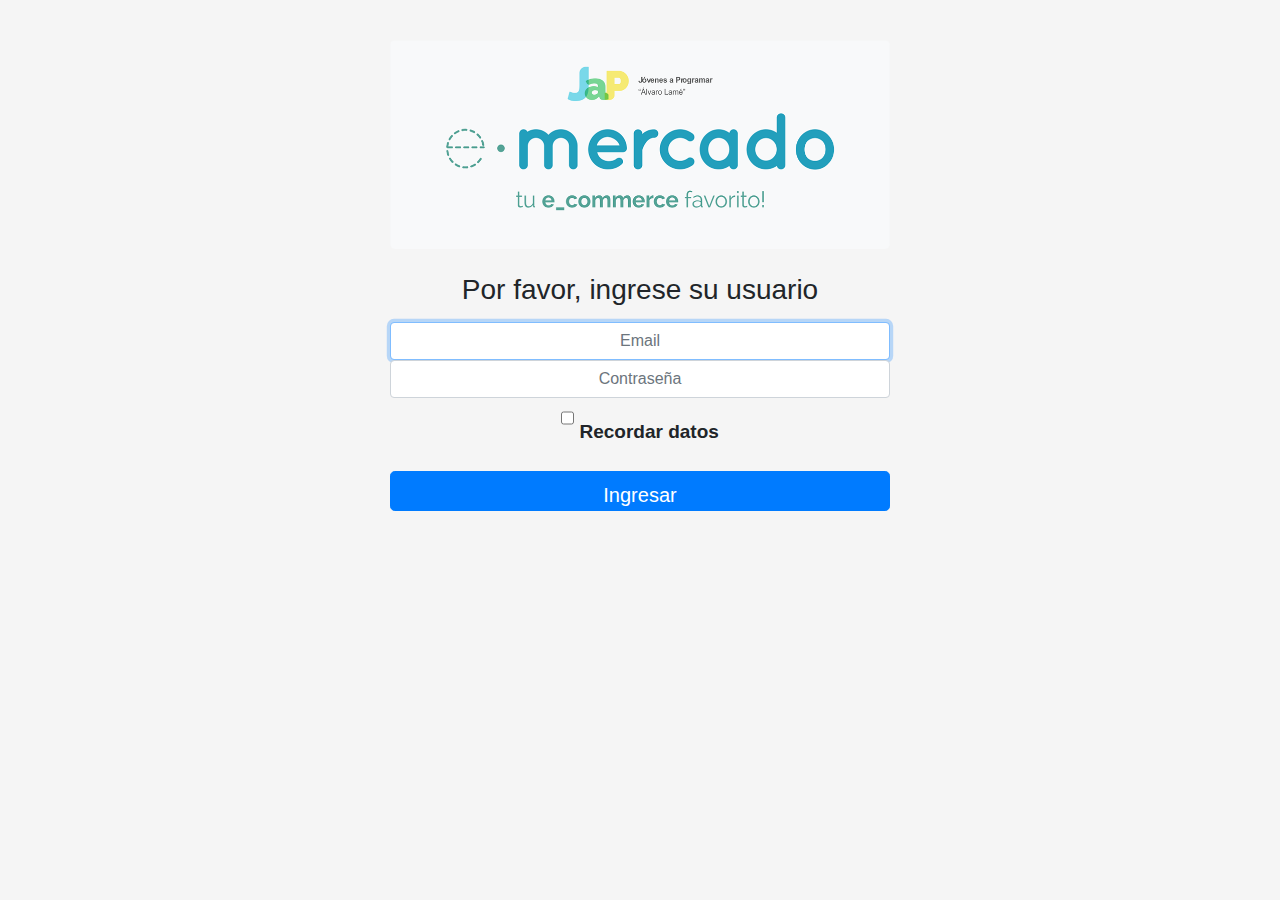
<file: index.html>
<!DOCTYPE html>
<!-- saved from url=(0049)https://getbootstrap.com/docs/4.3/examples/album/ -->
<html lang="en">
  <head>
    <meta http-equiv="Content-Type" content="text/html; charset=UTF-8">
    <meta name="viewport" content="width=device-width, initial-scale=1, shrink-to-fit=no">
    <meta name="description" content="">
    <title>eMercado - Todo lo que busques está aquí</title>

    <link rel="canonical" href="https://getbootstrap.com/docs/4.3/examples/album/">
    <link href="https://fonts.googleapis.com/css?family=Raleway:300,300i,400,400i,700,700i,900,900i" rel="stylesheet">
    <!-- Bootstrap core CSS -->
    <link href="css/bootstrap.min.css" rel="stylesheet">
    <link href="css/styles.css" rel="stylesheet">

  </head>
  <body>
    <nav class="site-header sticky-top py-1 bg-dark">
      <div class="container d-flex flex-column flex-md-row justify-content-between" id="menu">
        <a class="py-2 d-none d-md-inline-block" href="index.html">Inicio</a>
        <a class="py-2 d-none d-md-inline-block" href="categories.html">Categorías</a>
        <a class="py-2 d-none d-md-inline-block" href="products.html">Productos</a>
        <a class="py-2 d-none d-md-inline-block" href="sell.html">Vender</a>
        <a class="py-2 d-none d-md-inline-block" href="cart.html">Mi carrito</a>
      </div>
    </nav>
    <main role="main">
      <section class="jumbotron text-center">
        <div class="m-5">
          <h1></h1>
        </div>
      </section>
      <div class="album py-5 bg-light">
        <div class="container">
          <div class="row">
            <div class="col-md-4">
              <a href="categories.html" class="card mb-4 shadow-sm custom-card">
                <img class="bd-placeholder-img card-img-top"  src="img/cat1.jpg">
                <h3 class="m-3">Autos (122)</h3>
                <div class="card-body">
                  <p class="card-text">Los mejores precios en autos 0 kilómetro, de alta y media gama.</p>
                </div>
              </a>
            </div>
            <div class="col-md-4">
                <a href="categories.html" class="card mb-4 shadow-sm custom-card">
                  <img class="bd-placeholder-img card-img-top" src="img/cat2.jpg">
                  <h3 class="m-3">Juguetes (354)</h3>
                  <div class="card-body">
                    <p class="card-text">Encuentra aquí los mejores precios para niños/as de cualquier edad.</p>
                  </div>
                </a>
            </div>
            <div class="col-md-4">
                <a href="categories.html" class="card mb-4 shadow-sm custom-card">
                  <img class="bd-placeholder-img card-img-top" src="img/cat3.jpg">
                  <h3 class="m-3">Muebles (157)</h3>
                  <div class="card-body">
                    <p class="card-text">Muebles antiguos, nuevos y para ser armados por uno mismo.</p>
                  </div>
                </a>
            </div>
            <div class="col-md-4">
                <a href="categories.html" class="card mb-4 shadow-sm custom-card">
                  <img class="bd-placeholder-img card-img-top" src="img/cat4.jpg">
                  <h3 class="m-3">Herramientas (452)</h3>
                  <div class="card-body">
                    <p class="card-text">Herramientas para cualquier tipo de trabajo.</p>
                  </div>
                </a>
            </div>
            <div class="col-md-4">
                <a href="categories.html" class="card mb-4 shadow-sm custom-card">
                  <img class="bd-placeholder-img card-img-top" src="img/cat5.jpg">
                  <h3 class="m-3">Computadoras (724)</h3>
                  <div class="card-body">
                    <p class="card-text">Todo en cuanto a computadoras, para uso de oficina y/o juegos.</p>
                  </div>
                </a>
            </div>
            <div class="col-md-4">
                <a href="categories.html" class="card mb-4 shadow-sm custom-card">
                  <img class="bd-placeholder-img card-img-top" src="img/cat6.jpg">
                  <h3 class="m-3">Vestimenta (841)</h3>
                  <div class="card-body">
                    <p class="card-text">Gran variedad de ropa, nueva y de segunda mano.</p>
                  </div>
                </a>
            </div>
          </div>
          <div class="row">
              <a type="button" class="btn btn-light btn-lg btn-block" href="categories.html">Ver todas</a>
          </div>
        </div>
      </div>
    </main>
    <footer class="text-muted">
      <div class="container">
        <p class="float-right">
          <a href="#">Volver arriba</a>
        </p>
        <p>Este sitio forma parte de Desarrollo Web - JAP - 2020</p>
        <p>Clickea <a target="_blank" href="Letra.pdf">aquí</a> para descargar la letra del obligatorio.</p>
      </div>
    </footer>
    <script src="js/jquery-3.4.1.min.js"></script>
    <script src="js/bootstrap.bundle.min.js"></script>
    <script src="js/init.js"></script>
  </body>
</html>
</file>
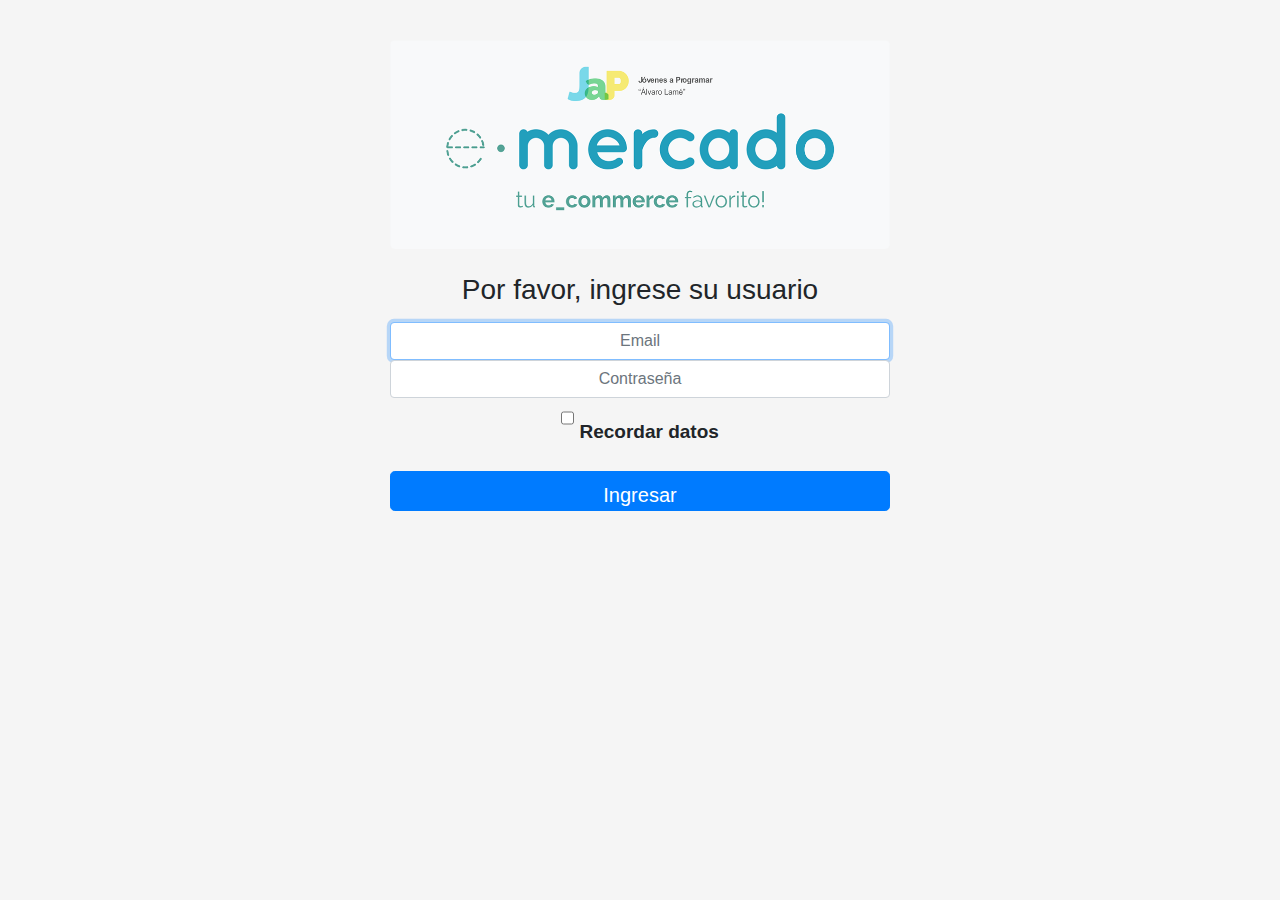
<file: categories.html>
<!DOCTYPE html>
<!-- saved from url=(0049)https://getbootstrap.com/docs/4.3/examples/album/ -->
<html lang="en">
  <head>
    <meta http-equiv="Content-Type" content="text/html; charset=UTF-8">
    <meta name="viewport" content="width=device-width, initial-scale=1, shrink-to-fit=no">
    <meta name="description" content="">
    <title>eMercado - Todo lo que busques está aquí</title>

    <link rel="canonical" href="https://getbootstrap.com/docs/4.3/examples/album/">
    <link href="https://fonts.googleapis.com/css?family=Raleway:300,300i,400,400i,700,700i,900,900i" rel="stylesheet">
    <link href="css/font-awesome.min.css" rel="stylesheet">

    <link href="css/bootstrap.min.css" rel="stylesheet">
    <link href="css/styles.css" rel="stylesheet">
    <link rel="stylesheet" href="https://cdnjs.cloudflare.com/ajax/libs/font-awesome/4.7.0/css/font-awesome.min.css">

  </head>
  <body>
    <nav class="site-header sticky-top py-1 bg-dark">
      <div id="menu" class="container d-flex flex-column flex-md-row justify-content-between">
        <a class="py-2 d-none d-md-inline-block" href="index.html">Inicio</a>
        <a class="py-2 d-none d-md-inline-block" href="categories.html">Categorías</a>
        <a class="py-2 d-none d-md-inline-block" href="products.html">Productos</a>
        <a class="py-2 d-none d-md-inline-block" href="sell.html">Vender</a>
        <a class="py-2 d-none d-md-inline-block" href="cart.html">Mi carrito</a>
      </div>
    </nav>
    <main role="main" class="pb-5">
        <div class="text-center p-4">
            <h2>Categorías</h2>
            <p class="lead">Verás aquí todas las categorías del sitio.</p>
        </div>
        <div class="container">
            <div class="row">
                <div class="col text-right">
                    <div class="btn-group btn-group-toggle mb-4" data-toggle="buttons">
                        <label class="btn btn-light active" id="sortAsc" >
                            <input type="radio" name="options" autocomplete="off" checked>A-Z
                        </label>
                        <label class="btn btn-light" id="sortDesc" >
                            <input type="radio" name="options" autocomplete="off">Z-A
                        </label>
                        <label class="btn btn-light" id="sortByCount" >
                            <input type="radio" name="options" autocomplete="off"><i class="fas fa-sort-amount-down mr-1"></i>Cant.
                        </label>
                    </div>
                </div>
            </div>
            <div class="row justify-content-end">
              <div class="col-md-6"></div>
                <div class="col-md-6 col-sm-12 mb-1 container">
                  <div class="row container p-0 m-0">
                    <div class="col">
                      <p class="font-weight-normal text-right my-2">Cant.</p>
                    </div>
                    <div class="col">
                      <input class="form-control" type="number" placeholder="min." id="rangeFilterCountMin">
                    </div>
                    <div class="col">
                      <input class="form-control" type="number" placeholder="máx." id="rangeFilterCountMax">
                    </div>
                    <div class="col-3 p-0">
                      <div class="btn-group" role="group">
                        <button class="btn btn-light btn-block" id="rangeFilterCount">Filtrar</button>
                        <button class="btn btn-link btn-sm" id="clearRangeFilter">Limpiar</button>
                      </div>
                    </div>
                  </div>
                </div>
            </div>
            <div class="row">
                <div class="list-group" id="cat-list-container">
                </div>
            </div>
        </div>
    </main>
    <footer class="text-muted bg-light">
      <div class="container">
        <p class="float-right">
          <a href="#">Volver arriba</a>
        </p>
        <p>Este sitio forma parte de Desarrollo Web - JAP - 2020</p>
        <p>Clickea <a target="_blank" href="Letra.pdf">aquí</a> para descargar la letra del obligatorio.</p>
      </div>
    </footer>
    <div id="spinner-wrapper"><div class="lds-ring"><div></div><div></div><div></div><div></div></div></div>
    <script src="js/jquery-3.4.1.min.js"></script>
    <script src="js/bootstrap.bundle.min.js"></script>
    <script src="js/init.js"></script>
    <script src="js/categories.js"></script>
  </body>
</html>
</file>
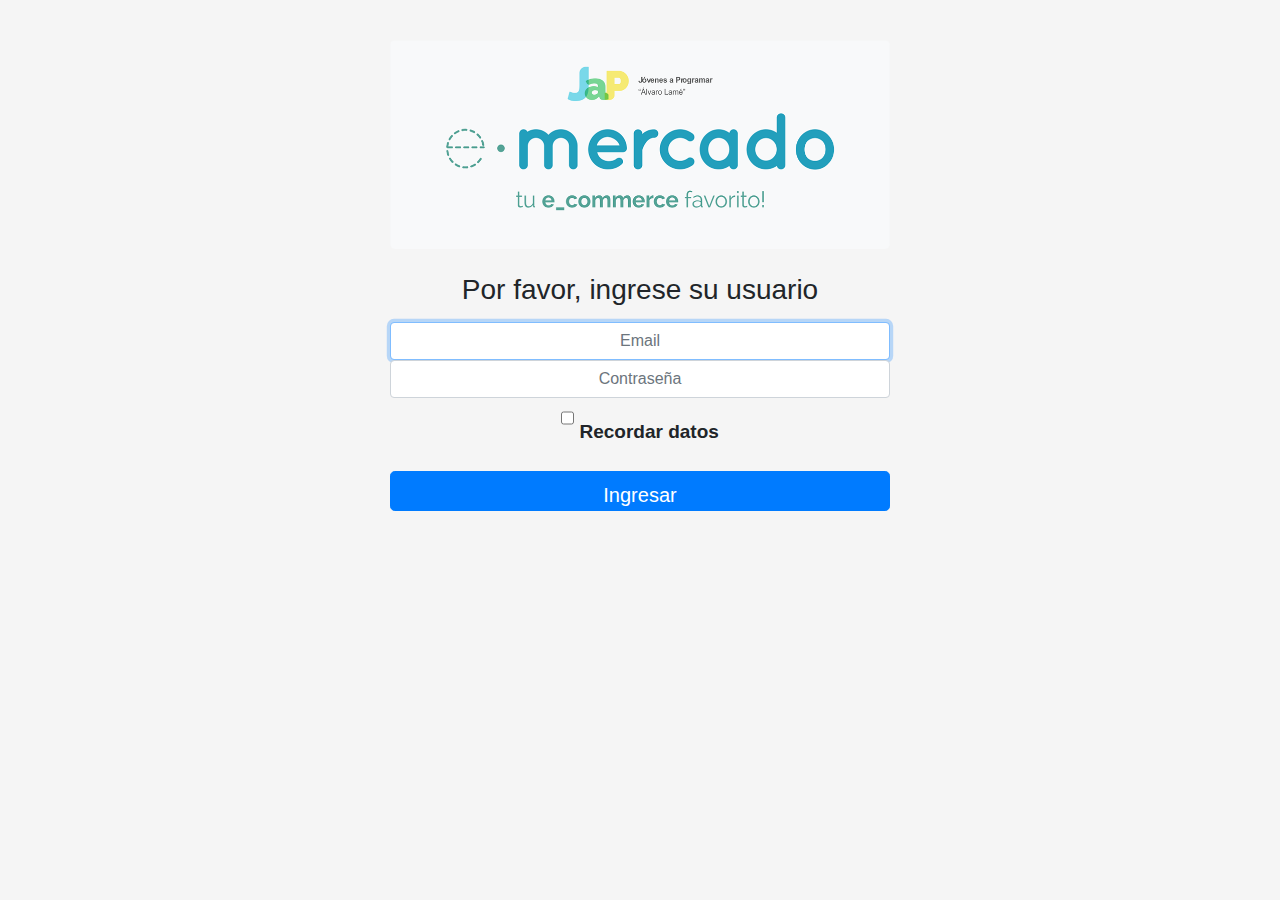
<file: category-info.html>
<!DOCTYPE html>
<!-- saved from url=(0049)https://getbootstrap.com/docs/4.3/examples/album/ -->
<html lang="en">

<head>
  <meta http-equiv="Content-Type" content="text/html; charset=UTF-8">
  <meta name="viewport" content="width=device-width, initial-scale=1, shrink-to-fit=no">
  <meta name="description" content="">
  <title>eMercado - Todo lo que busques está aquí</title>

  <link rel="canonical" href="https://getbootstrap.com/docs/4.3/examples/album/">
  <link href="https://fonts.googleapis.com/css?family=Raleway:300,300i,400,400i,700,700i,900,900i" rel="stylesheet">
  <!-- Bootstrap core CSS -->
  <link href="css/bootstrap.min.css" rel="stylesheet">
  <link href="css/styles.css" rel="stylesheet">
  <link rel="stylesheet" href="https://cdnjs.cloudflare.com/ajax/libs/font-awesome/4.7.0/css/font-awesome.min.css">

</head>

<body>
  <nav class="site-header sticky-top py-1 bg-dark">
    <div id="menu" class="container d-flex flex-column flex-md-row justify-content-between">
      <a class="py-2 d-none d-md-inline-block" href="index.html">Inicio</a>
      <a class="py-2 d-none d-md-inline-block" href="categories.html">Categorías</a>
      <a class="py-2 d-none d-md-inline-block" href="products.html">Productos</a>
      <a class="py-2 d-none d-md-inline-block" href="sell.html">Vender</a>
      <a class="py-2 d-none d-md-inline-block" href="cart.html">Mi carrito</a>
    </div>
  </nav>
  <main role="main">
    <div class="container mt-5">
      <div class="text-center p-4">
        <h2>Descripción de la categoría</h2>
        <p class="lead">Encontrarás aquí toda la información de la categoría seleccionada.</p>
        <p class="small alert-warning py-3"><strong>Nota: </strong>por simplicidad, cualquiera sea la categoría
          seleccionada previamente, siempre se visualizará la presente: <strong>Autos</strong>.</p>
      </div>
      <h3 id="categoryName"></h3>
      <hr class="my-3">
      <dl>
        <dt>Descripción</dt>
        <dd>
          <p id="categoryDescription"></p>
        </dd>

        <dt>Cantidad de productos en la categoría</dt>
        <dd>
          <p id="productCount"></p>
        </dd>

        <dt>Criterio para incluir productos en esta categoría</dt>
        <dd>
          <p id="productCriteria"></p>
        </dd>

        <dt>Imágenes ilustrativas</dt>
        <dd>
          <div class="row text-center text-lg-left pt-2" id="productImagesGallery">
          </div>
        </dd>
      </dl>
      <a type="button" class="btn btn-light btn-lg btn-block" href="products.html">Ver productos</a>
    </div>
  </main>
  <footer class="text-muted">
    <div class="container">
      <p class="float-right">
        <a href="#">Volver arriba</a>
      </p>
      <p>Este sitio forma parte de Desarrollo Web - JAP - 2020</p>
      <p>Clickea <a target="_blank" href="Letra.pdf">aquí</a> para descargar la letra del obligatorio.</p>
    </div>
  </footer>
  <div id="spinner-wrapper">
    <div class="lds-ring">
      <div></div>
      <div></div>
      <div></div>
      <div></div>
    </div>
  </div>
  <script src="js/jquery-3.4.1.min.js"></script>
  <script src="js/bootstrap.bundle.min.js"></script>
  <script src="js/init.js"></script>
  <script src="js/category-info.js"></script>
</body>

</html>
</file>
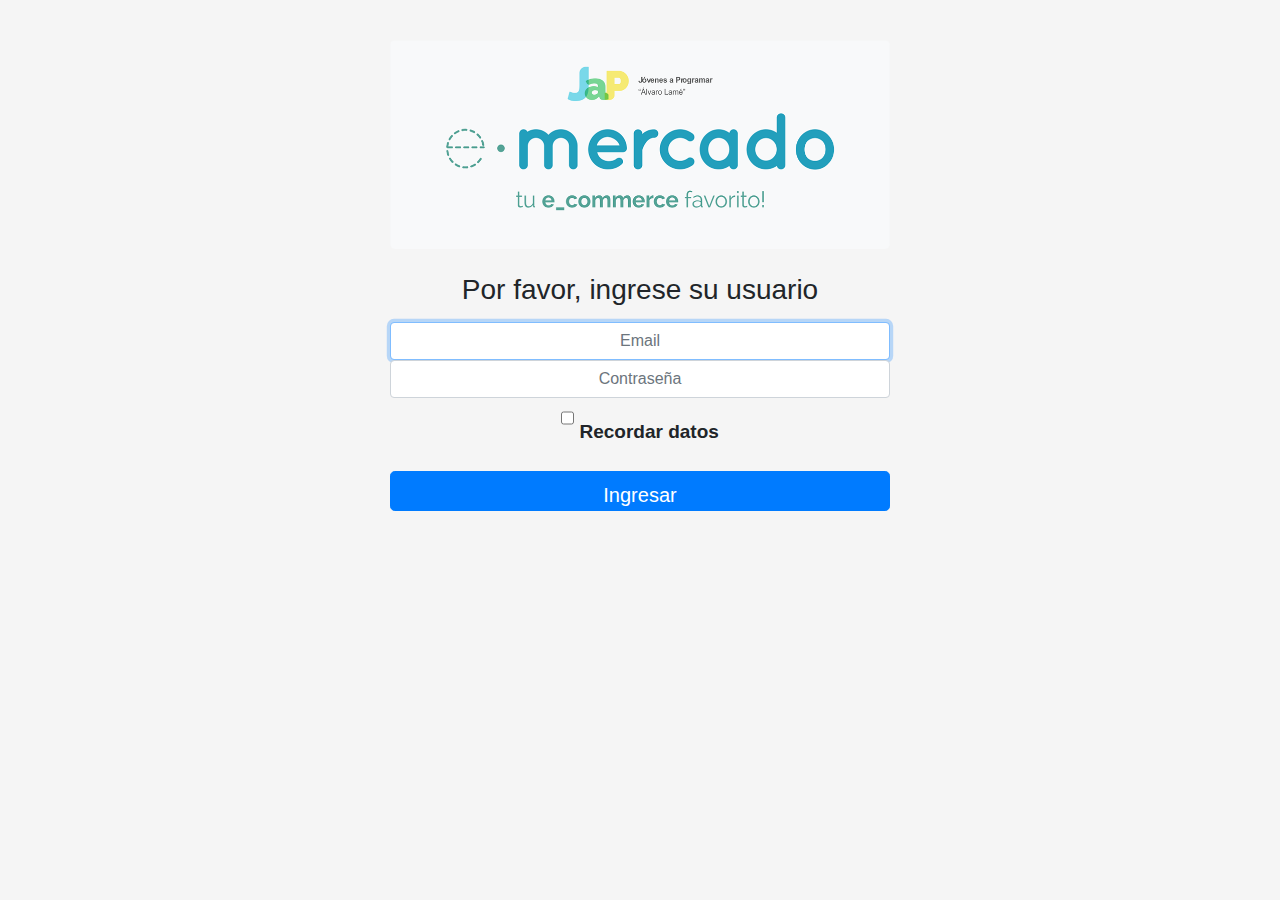
<file: login.html>
<!DOCTYPE html>
<!-- saved from url=(0049)https://getbootstrap.com/docs/4.3/examples/album/ -->
<html lang="es">

<head>
  <meta http-equiv="Content-Type" content="text/html" charset="UTF-8">
  <meta name="viewport" content="width=device-width, initial-scale=1, shrink-to-fit=no">
  <meta name="description" content="">
  <title>eMercado - Todo lo que busques está aquí</title>

  <link rel="canonical" href="https://getbootstrap.com/docs/4.3/examples/album/">
  <link href="https://fonts.googleapis.com/css?family=Raleway:300,300i,400,400i,700,700i,900,900i" rel="stylesheet">
  <!-- Bootstrap core CSS -->
  <link href="css/bootstrap.min.css" rel="stylesheet">
  <link href="css/styles.css" rel="stylesheet">
  <link rel="stylesheet" href="https://cdnjs.cloudflare.com/ajax/libs/font-awesome/4.7.0/css/font-awesome.min.css">

  <style>
    html, body{
      height: 100%;
    }

    img {
      width: 100%;
    
    }
    body {
      max-width: 500px;
      margin: auto;
      padding-top: 40px;
      padding-bottom: 40px;
      background-color: #f5f5f5;
    }

    .signin {
      width: 100%;
      max-width: 330px;
      padding: 15px;
      margin: auto;
      
    }
  </style>
</head>

<body class="text-center">
  <form class="form-signin"  >
    <img class="mb-4" src="img/login.png" alt="logojap">
    <h1 class="h3 mb-3 font-weight-normal">Por favor, ingrese su usuario</h1>
    <label for="inputEmail" class="sr-only">Email address</label>
    <input type="email" id="inputEmail" class="form-control" placeholder="Email" required="" autofocus="">
    <label for="inputPassword" class="sr-only">Password</label>
    <input type="password" id="inputPassword" class="form-control" placeholder="Contraseña" required="">
    <div class="checkbox mb-3">
      <label>
        <input type="checkbox" value="remember-me"> Recordar datos
      </label>
    </div>
<!--     <button class="btn btn-lg btn-primary btn-block" type="submit" id="submitBottom"> Ingresar </button>
 -->  
    <input class="btn btn-lg btn-primary btn-block" id="submitBottom" type="button" value="Ingresar" onclick="backToIndex();"/>
  </form>
  </div>

  <script src="js/login.js"></script>
</body>
</html>
</file>
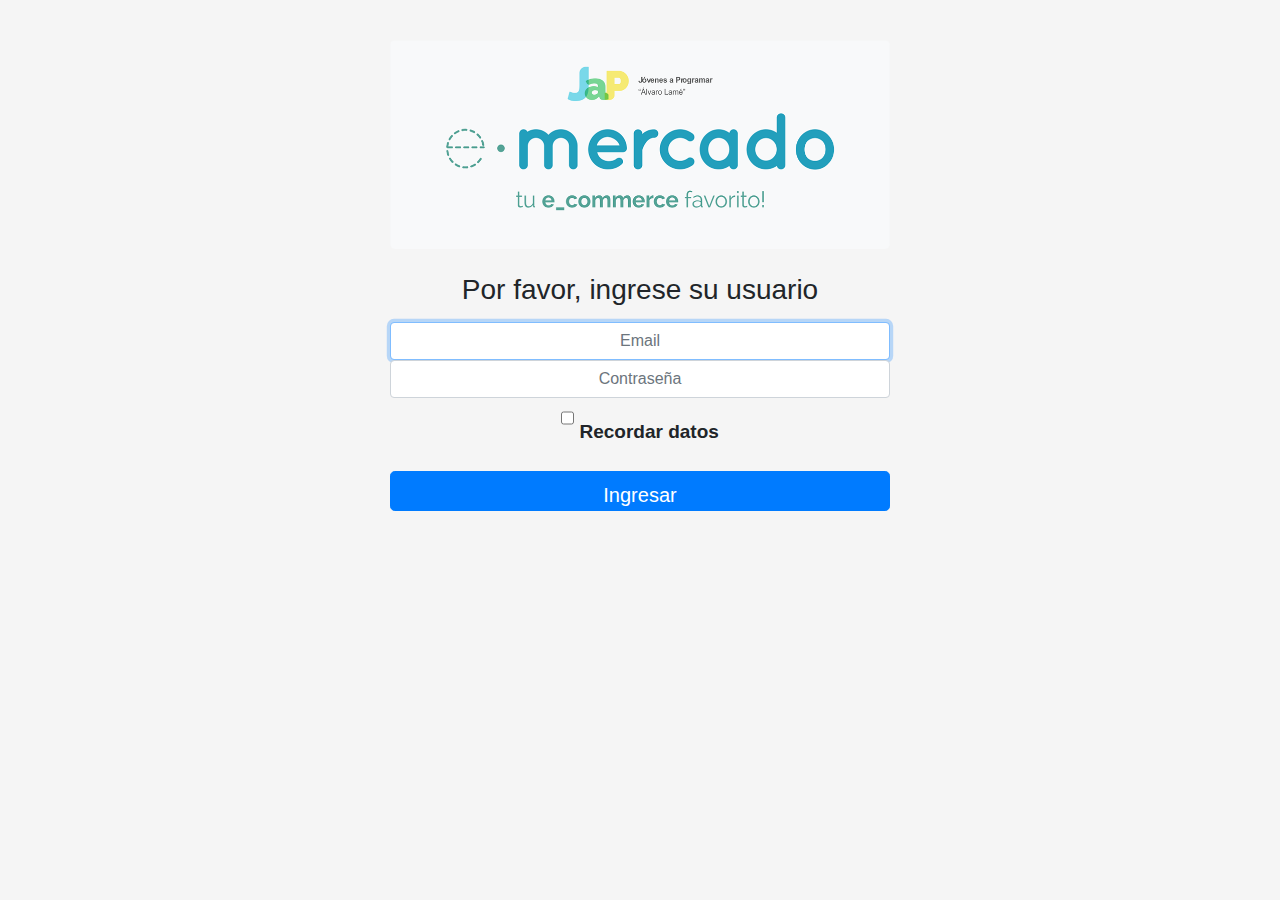
<file: product-info.html>
<!DOCTYPE html>
<!-- saved from url=(0049)https://getbootstrap.com/docs/4.3/examples/album/ -->
<html lang="en">

<head>
  <meta http-equiv="Content-Type" content="text/html; charset=UTF-8">
  <meta name="viewport" content="width=device-width, initial-scale=1, shrink-to-fit=no">
  <meta name="description" content="">
  <title>eMercado - Todo lo que busques está aquí</title>

  <link rel="canonical" href="https://getbootstrap.com/docs/4.3/examples/album/">
  <link href="https://fonts.googleapis.com/css?family=Raleway:300,300i,400,400i,700,700i,900,900i" rel="stylesheet">
  <link href="css/font-awesome.min.css" rel="stylesheet">
  <link href="css/bootstrap.min.css" rel="stylesheet">
  <link href="css/styles.css" rel="stylesheet">
</head>
<body>
  <nav class="site-header sticky-top py-1 bg-dark">
    <div id="menu" class="container d-flex flex-column flex-md-row justify-content-between">
      <a class="py-2 d-none d-md-inline-block" href="index.html">Inicio</a>
      <a class="py-2 d-none d-md-inline-block" href="categories.html">Categorías</a>
      <a class="py-2 d-none d-md-inline-block" href="products.html">Productos</a>
      <a class="py-2 d-none d-md-inline-block" href="sell.html">Vender</a>
      <a class="py-2 d-none d-md-inline-block" href="cart.html">Mi carrito</a>
    </div>
  </nav>
  <div class="" id="infoCont">
    <p id="categoryItem"></p>
  <h4 id="titleItem" class="titleItem"></h4>
  <div id="img-main" class="imagesBox">
    
    
  </div>
  <p id="descriptionItem" class="descriptionItem">
    Desc
  </p>
  <h6 id="priceItem" class="price"> </h6>
  <p id="soldCount" class="soldCount"></p>
  <h2>Comentarios <i class="fas fa-comments"></i></h2>
  <ul id="listContainerComments">
    
  </ul>
  <div id="commentBox">
    
  </div>
  </div>
  <script src="js/jquery-3.4.1.min.js"></script>
  <script src="js/bootstrap.bundle.min.js"></script>
  <script src="js/init.js"></script>
  <script src="js/product-info.js"></script>
</body>

</html>
</file>
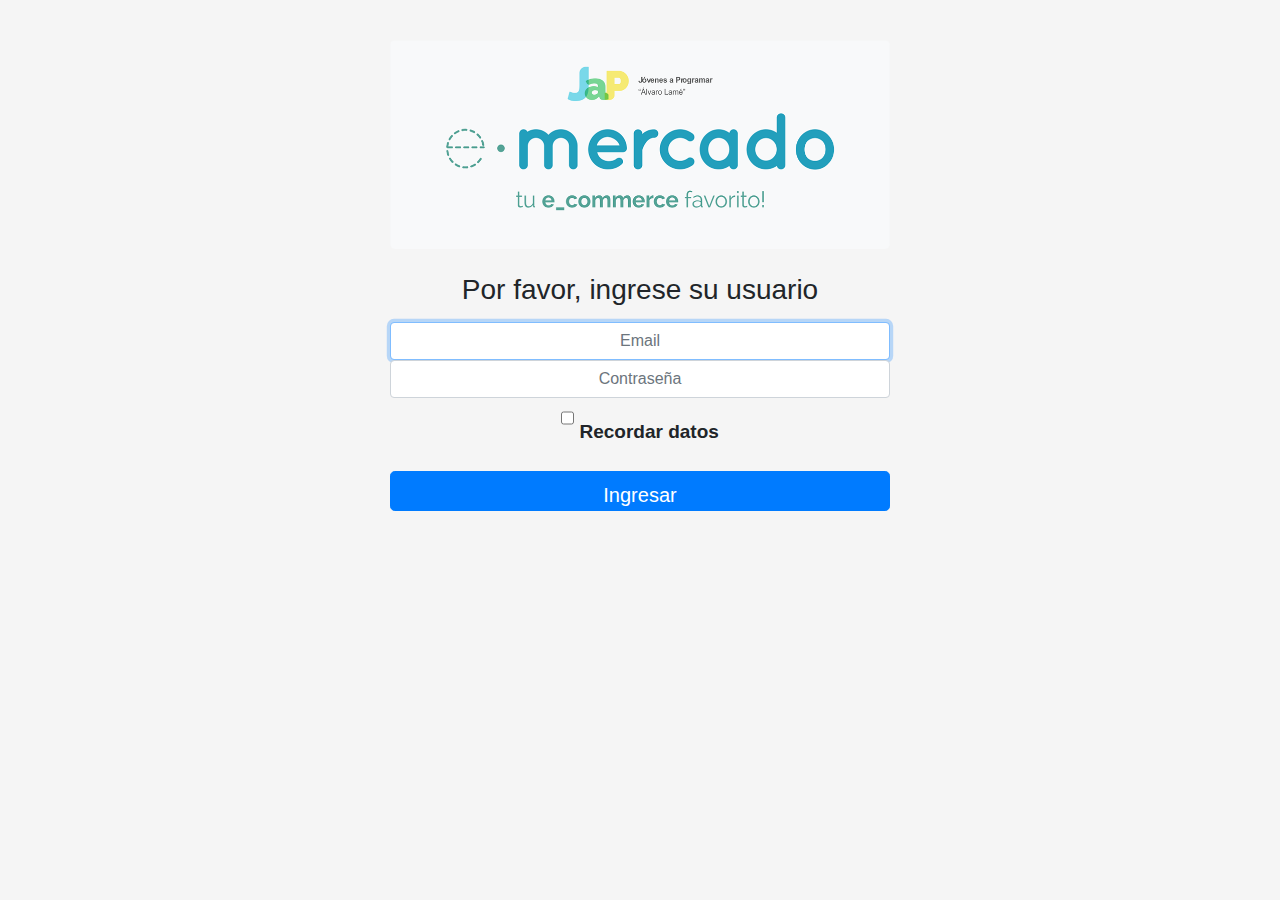
<file: sell.html>
<!DOCTYPE html>
<!-- saved from url=(0049)https://getbootstrap.com/docs/4.3/examples/album/ -->
<html lang="en"><head><meta http-equiv="Content-Type" content="text/html; charset=UTF-8">
    
    <meta name="viewport" content="width=device-width, initial-scale=1, shrink-to-fit=no">
    <meta name="description" content="">
    <title>eMercado - Todo lo que busques está aquí</title>

    <link rel="canonical" href="https://getbootstrap.com/docs/4.3/examples/album/">
    <link href="https://fonts.googleapis.com/css?family=Raleway:300,300i,400,400i,700,700i,900,900i" rel="stylesheet">

    <style>
      .bd-placeholder-img {
        font-size: 1.125rem;
        text-anchor: middle;
        -webkit-user-select: none;
        -moz-user-select: none;
        -ms-user-select: none;
        user-select: none;
      }

      @media (min-width: 768px) {
        .bd-placeholder-img-lg {
          font-size: 3.5rem;
        }
      }
    </style>
    <link href="css/bootstrap.min.css" rel="stylesheet">
    <link href="css/styles.css" rel="stylesheet">
    <link href="css/dropzone.css" rel="stylesheet">
  </head>
  <body>
    <nav class="site-header sticky-top py-1 bg-dark">
        <div id="menu" class="container d-flex flex-column flex-md-row justify-content-between">
            <a class="py-2 d-none d-md-inline-block" href="index.html">Inicio</a>
            <a class="py-2 d-none d-md-inline-block" href="categories.html">Categorías</a>
            <a class="py-2 d-none d-md-inline-block" href="products.html">Productos</a>
            <a class="py-2 d-none d-md-inline-block" href="sell.html">Vender</a>
            <a class="py-2 d-none d-md-inline-block" href="cart.html">Mi carrito</a>
        </div>
    </nav>
      <div class="container">
        <div class="text-center p-4">
          <h2>Vender</h2>
          <p class="lead">Ingresa los datos del artículo a vender.</p>
        </div>
        <div class="row justify-content-md-center">
          <div class="col-md-8 order-md-1">
            <h4 class="mb-3">Información del producto</h4>
            <form class="needs-validation" id="sell-info">
              <div class="row">
                <div class="col-md-6 mb-3">
                  <label for="productName">Nombre</label>
                  <input type="text" class="form-control" id="productName" placeholder="" value="" >
                  <div class="invalid-feedback">
                    Ingresa un nombre
                  </div>
                </div>
              </div>
              <div class="row">
                <div class="col-md-8 order-md-1">
                    <label for="zip">Imágenes</label>
                    <div class="needsclick dz-clickable" id="file-upload">
                      <div class="dz-message needsclick">
                        Arrastra tus fotos aquí<br>
                      </div>
                    </div>
                </div>
              </div>
              <div class="row">
                  <div class="col-md-12 mb-3">
                      <label for="productDescription">Descripción</label>
                      <textarea class="form-control" id="productDescription" rows="3"></textarea>
                  </div>
                </div>
              <div class="row">
                <div class="col-md-3 mb-3">
                  <label for="zip">Costo</label>
                  <input type="number" class="form-control" id="productCostInput" placeholder="" required="" value="0" min="0">
                  <div class="invalid-feedback">
                    El costo debe ser mayor que 0.
                  </div>
                </div>
                <div class="col-md-4 mb-3">
                    <label for="state">Moneda</label>
                    <select class="custom-select d-block w-100" id="productCurrency" required="">
                      <option selected>Pesos Uruguayos (UYU)</option>
                      <option>Dólares (USD)</option>
                    </select>
                    <div class="invalid-feedback">
                      Ingresa una categoría válida.
                    </div>
                  </div>
              </div>
              <div class="row">
                  <div class="col-md-7 mb-3">
                  <label for="state">Categoría</label>
                  <select class="custom-select d-block w-100" id="productCategory">
                    <option value="">Elija la categoría...</option>
                    <option>Autos</option>
                    <option>Juguetes</option>
                    <option>Muebles</option>
                    <option>Herramientas</option>
                    <option>Computadoras</option>
                    <option>Vestimenta</option>
                  </select>
                  <div class="invalid-feedback">
                    Por favor ingresa una categoría válida.
                  </div>
                </div>
              </div>
              <div class="row">
                  <div class="col-md-3 mb-3">
                    <label for="productCountInput">Cantidad en stock</label>
                    <input type="number" class="form-control" id="productCountInput" placeholder="" required="" value="1" min="0">
                    <div class="invalid-feedback">
                      La cantidad es requerida.
                    </div>
                  </div>
                </div>
              <hr class="mb-4">
              <h5 class="mb-3">Tipo de publicación</h5>
              <div class="d-block my-3">
                <div class="custom-control custom-radio">
                  <input id="goldradio" name="publicationType" type="radio" class="custom-control-input" checked="" required="">
                  <label class="custom-control-label" for="goldradio">Gold (13%)</label>
                </div>
                <div class="custom-control custom-radio">
                  <input id="premiumradio" name="publicationType" type="radio" class="custom-control-input" required="">
                  <label class="custom-control-label" for="premiumradio">Premium (7%)</label>
                </div>
                <div class="custom-control custom-radio">
                  <input id="standardradio" name="publicationType" type="radio" class="custom-control-input" required="">
                  <label class="custom-control-label" for="standardradio">Estándar (3%)</label>
                </div>
                <div class="row">
                  <button type="button" class="m-1 btn btn-link" data-toggle="modal" data-target="#contidionsModal">Ver condiciones</button>
                </div>
              </div>
              <hr class="mb-4">
              <h4 class="mb-3">Costos</h4>
              <ul class="list-group mb-3">
                  <li class="list-group-item d-flex justify-content-between lh-condensed">
                    <div>
                      <h6 class="my-0">Precio</h6>
                      <small class="text-muted">Unitario del producto</small>
                    </div>
                    <span class="text-muted" id="productCostText">-</span>
                  </li>
                  <li class="list-group-item d-flex justify-content-between lh-condensed">
                    <div>
                      <h6 class="my-0">P0rcentaje</h6>
                      <small class="text-muted">Según el tipo de publicación</small>
                    </div>
                    <span class="text-muted" id="comissionText">-</span>
                  </li>
                  <li class="list-group-item d-flex justify-content-between">
                    <span>Total ($)</span>
                    <strong id="totalCostText">-</strong>
                  </li>
                </ul>
              <hr class="mb-4">
              <button class="btn btn-primary btn-lg" type="submit">Vender</button>
            </form>
          </div>
        </div>
      </div>
      <footer class="text-muted">
        <div class="container">
            <p>Este sitio forma parte de Desarrollo Web - JAP - 2020</p>
            <p>Clickea <a target="_blank" href="Letra.pdf">aquí</a> para descargar la letra del obligatorio.</p>
        </div>
      </footer>
      <div class="alert fade" role="alert" id="alertResult">
          <span id="resultSpan"></span>
          <button type="button" class="close" data-dismiss="alert" aria-label="Close">
              <span aria-hidden="true">&times;</span>
          </button>
      </div>

      <div class="modal fade" tabindex="-1" role="dialog" id="contidionsModal">
        <div class="modal-dialog" role="document">
          <div class="modal-content">
            <div class="modal-header">
              <h5 class="modal-title">Condiciones de publicación</h5>
              <button type="button" class="close" data-dismiss="modal" aria-label="Close">
                <span aria-hidden="true">&times;</span>
              </button>
            </div>
            <div class="modal-body">
              <div class="container">
                  <div class="row">
                      <h5 class="text-warning">Gold (13%)</h5>
                      <p class="muted text-justify">Tu producto se verá de forma promocionada en portada, además de las condiciones de Premium y Estándar.</p>
                  </div>
                  <hr>
                  <div class="row">
                      <h5 class="text-primary">Stándar (7%)</h5>
                      <p class="muted text-justify">Se mostrará el producto en los primeros lugares de resultados de búsqueda, así cómo cuando se ingrese a la categoría que pertenezca.</p>
                  </div>
                  <hr>
                  <div class="row">
                      <h5 class="text-secondary">Estándar (3%)</h5>
                      <p class="muted text-justify">El producto se listará en la categoría correspondiente, así como en los resultados de búsquedas que coincidan con las palabras claves en el nombre.</p>
                  </div>
              </div>
            </div>
            <div class="modal-footer">
              <button type="button" class="btn btn-primary" data-dismiss="modal">Cerrar</button>
            </div>
          </div>
        </div>
      </div>
      <div id="spinner-wrapper"><div class="lds-ring"><div></div><div></div><div></div><div></div></div></div>
      <script src="js/jquery-3.4.1.min.js"></script>
      <script src="js/bootstrap.bundle.min.js"></script>
      <script src="js/dropzone.js"></script>
      <script src="js/init.js"></script>
      <script src="js/sell.js"></script>
    </body>
</html>
</file>
<file: css/styles.css>
.jumbotron, .card-body, .container, .site-header{
    font-family: 'Raleway', serif !important;
}

.jumbotron .display-4{
    font-weight: bold;
}

html,body { height:100%; }

.jumbotron {
  height: 50vh;
  padding: 5em inherit;
  margin-bottom: 0;
  background-color: #53C0FB;
  background: url('../img/cover_back.png');
  background-size: cover;
  background-position: center;
  background-repeat: no-repeat;
  color: black;
  font-weight: bold;
}

@media (min-width: 768px) {
  .jumbotron {
    padding-top: 6rem;
    padding-bottom: 6rem;
  }
}

.jumbotron p:last-child {
  margin-bottom: 0;
}

.jumbotron-heading {
  font-weight: 300;
}

.jumbotron .container {
  max-width: 40rem;
  background-color: rgba(255, 255, 255, 0.5);
  border-radius: 10px;
  text-shadow: 1px 1px 2px grey;
}

.jumbotron .lead{
  font-size: 38px;
}

footer {
  padding-top: 3rem;
  padding-bottom: 3rem;
}

footer p {
  margin-bottom: .25rem;
}

.site-header a {
  color: white;
  transition: ease-in-out color .15s;
}

.light-text {
  color: white;
}

.site-header .dropdown-menu a {
  color: black;
}

.dropzone{
  border: 2px dashed #0087F7;
  border-radius: 5px;
  background: white;
}

.alert{
  position: fixed;
  top:80px;
  width: 50%;
  left: 50%;
  transform: translate(-50%, 0);
}

.lds-ring {
  display: inline-block;
  position: relative;
  width: 64px;
  height: 64px;
  top:50%;
  left: 50%;
}
.lds-ring div {
  box-sizing: border-box;
  display: block;
  position: absolute;
  width: 51px;
  height: 51px;
  margin: 6px;
  border: 6px solid #fff;
  border-radius: 50%;
  animation: lds-ring 1.2s cubic-bezier(0.5, 0, 0.5, 1) infinite;
  border-color: #fff transparent transparent transparent;
}
.lds-ring div:nth-child(1) {
  animation-delay: -0.45s;
}
.lds-ring div:nth-child(2) {
  animation-delay: -0.3s;
}
.lds-ring div:nth-child(3) {
  animation-delay: -0.15s;
}
@keyframes lds-ring {
  0% {
    transform: rotate(0deg);
  }
  100% {
    transform: rotate(360deg);
  }
}

#spinner-wrapper{
  position: fixed;
  background-color: rgba(0,0,0,0.5);
  width:100%;
  height: 100%;
  top:0;
  left:0;
  z-index: 1021;
  display: none;
}

a.custom-card,
a.custom-card:hover {
  color: inherit;
  text-decoration: inherit;
}

.checked {
  color: orange;
}

.usuario {
  background-color: azure;
  color: #343A40;
  border-radius: 5px;
  max-width: fit-content;
  min-width: 100px;
  text-align: center;
  flex-direction: row;
}

.options-centered {
  margin-left: 15px;
  
}

#radioContenedor {
  display: flex;
  flex-direction: column;
  height: 200px;
  text-align:left;
  margin-left: px;
  
}

#search {
  background-color:#fff;
  width: 100%;
  outline: none;
}

#search::placeholder {
  font-size: larger;
}



#boxUser {
  width: max-content;
  display: flex;
}

#boxExit {
  display: flex;
  position: relative; 
  border-top-left-radius: 0;
  border-bottom-left-radius: 0;
}


#boxExit:hover {
  color: #fff;
  background-color:deeppink;
  transition: 0.2s;
}

#boxExit:active {
  background: #343A40
}

#userExit {
  position: relative; right: -12%;
}



.usuarioName {
   position: relative; top: 20%;
   margin-left: 20px; 
   margin-right: 20px;
   font-weight: bold;
}



.filter {
  display: flex;
  flex-direction:column;
  justify-content: flex-start;
  width: fit-content;
  background-color:#229FBC;
  padding: 25px;
  color: #fff;
}


#orden-filtrado {
  margin-top: 20px;
}


#enviar {
  margin-top: 5px;
  font-size: 30px;
  width: 100%;
  height: 60px;
  border-radius: 5px;
}

#enviar:hover {
  background-color: #343A40;
  color:#fff;
  transition: 0.2s;
}

.buttomcomentSend {
  width: 100px;
  margin-top: 10px;
  font-weight: bold;
}

h4 {
  margin: 10px;
  margin-left: 0;
  font-weight: bolder;
}

.text-box {
  border-radius: 5px;
  resize: none;
}

#buttomcomentSend {
  width: 10px;
}

#main-main {
  display: flex;
  height: 100%

}

#infoCont {
  display: flex;
  margin: auto;
  flex-direction: column;
  width: 100%;
  background-color: #343A40;
  color: #fff;
  padding: 100px;
}

.soldCount {
  font-size: 20px;
  margin: 10px;
  margin-left: 0px;
  margin-bottom: 100px;
}

.titleItem {
  font-size: 60px;
  font-weight: bolder;
  margin-bottom: 30px;
}

ul > h2 {
  margin-top: 100px;
  margin-left: 10px;
  font-size: 40px;
}


.elementTitleRelated{
  margin-bottom: 20px;
  font-size: 25px;
}




.price {
  font-size: 35px;
  background-color: rgb(255, 255, 255);
  border-radius: 5px;
  color: #FF1493;
  padding: 15px;
  width: max-content;
  text-align: center;
  font-weight: bolder;
  position: relative;
}

.priceRelated {
  font-size: 30px;
  border-radius: 5px;
  color: #fff;
  margin-top: 20px;
  margin-bottom: -10px;
  background-color: #FF1493;
}

.descriptionItem {
  padding: 10px;
  padding-left: 5px;
  font-size: 20px;
  width: 100%;
  font-style: italic;
  margin-top: 30px;
  margin-bottom: 30px;
  
}

.showImgaes {
  display:flex;

  
  width: 250px;
  
}

.showImgaes > img {
  border-radius: 0;
  padding: 5px;
}

#listContainerComments {
  margin-left: -50px;
}

.listaBase {
  display: flex;
  flex-direction: row;
  flex-wrap:wrap;
  justify-content: flex-start;
  padding: 0;
  margin-left: 10px;
}

#listItemsProducts:hover {
  background-color:#343A40;
  color:#fff;
  transition: 0.2s;
}

#listItemsProducts {
  width: 400px;
  margin: 10px;
  margin-left: 0px;
  border-radius: 5px;
  height: 400px;
}

img {
  width: 100%;
  border-radius: 5px;
}

input[type='radio'] { 
  transform: scale(2.1); 
  margin-right: 20px;
  position:relative; top: 13px; right: -5px;
  
}

input[type='text']:focus {
  background-color: #fff;
  color: #343A40;
  transition: 0.2s;
  outline: none;
  font-style: normal;
  font-weight: bolder;
}

input[type='text'] {
  background-color: #343A40;
  color:rgba(255, 255, 255, 0.5);
  font-size: 20px;
  font-style: italic;
  text-align: center;
  width: 180px;
}

.textAreaComment {
  background-color: #fff;
  border-radius: 5px;
  color: #343A40;
  padding: 20px;
  width: 60%;
}

.prendida {
  color:#229FBC;
}

.apagada {
  color: #343A40;
}

#listComment {
  background-color: #fff;
  margin: 10px;
  border-radius: 5px;
  color: #343A40;
  padding: 10px;
  width: 100%;
  
}
label {
  font-size: 19px;
  font-weight: bold;
  text-align: center;
}

input {
  border: 0;
  border-radius: 5px;
  text-align: center;
  height: 40px;
  background: #343A40;
  color: #fff;
  
}
/* 
EMPEZAR BIEN */

/* DROPDOWN BUTTOM */


.areaBox {
  display: flex;
  flex-wrap: wrap;
  width: 600px;
  height: max-content;
  background-color: whitesmoke;
  border-radius: 5px;
}

.txtArea {
  border: none;
    overflow: auto;
    outline: none;
    -webkit-box-shadow: none;
    -moz-box-shadow: none;
    box-shadow: none;
    resize: none; 
border-radius: 5px;

}

#commentBox {
  margin-bottom: 30px;
}

.imgBoxRelated {
  width: 250px;
}

.white-box {
  width: max-content;
  margin: 10px;
  margin-top: 0;
  
  margin-left: 0;
  padding: 10px;
  padding-left: 0;
  border-radius: 5px;
  color: #343A40;
  display: flex;
  flex-direction: row;
  text-align: center;
}


.boxRelatedItem {
  margin: 10px;
  margin-left: 0;
  margin-top: 0;
  padding: 15px;
  background-color: aliceblue;
  border-radius: 5px;
  color:#343A40;
  text-align: center;
}

.commentTxt {
  margin-top: 10px;
  margin-left: 10px;
  width: 580px;
  min-height: 108px;
  background-color: #343A40;
  color: whitesmoke;
  padding: 10px;
}
#boxSelect {
  display: flex;
  flex-direction: column;
  margin-left: 10px;
}

#submitComment {
  font-size: larger;
  font-weight: bolder;
  border: 0;
  border-radius: 5px;
  width: 200px;
  height: 65px;
  background-color: #229FBC;
  color: whitesmoke;
  position: relative; left: 330px; top: 15px;
}
.imageset {
  display: flex;
  flex-direction: row;
  max-width: 30%;
}


#img-main{
  display: flex;
  width: 67%
  
}

#commentScore {
  color: #343A40;
}

.commentdate {
  color: #263b4e69;
}



#rankStrars {
  border-radius: 50px;
  width: 50px;
  height: 50px;
  text-align: center;
  appearance: none;
  margin-bottom: 10px;
  
}

.carrito-box {
  background-color: #229FBC;
  margin: auto;
  width: 100%;
  height: 100%
  
}
#item-box-carrito {
  padding: 10px;
  position: relative; top: 10px;
  margin: auto;
  background-color: #fff;
  width: 90%;
  height:fit-content;
  border-radius: 5px;
}

.inputNumber {
 width: 80px;
 
}

.h5-text-bottom {
  margin-left: 50px;
  margin-top: 30px;
  margin-bottom: -10px;
  color: #fff;
}

.item-cart {
  padding: 20px;
  font-size: larger;
  color: #fff;
  background-color: #343A40;
  width: 90%;
  margin: auto;
  height: 200px;
  border-radius: 5px;
}

.nameBoxItems {
  padding: 15px;
  background-color;
}

.buttom {
  border-radius: 5px;
  margin-left: 5%;
  background-color: #fff;
  width: 300px;
  height: 60px;
}

#send-meth {
  margin-top: 20px;
}
#sub-total {
  margin-top: 10px;
  margin-bottom: 50px;
}

.QtyNumber {
  background-color: ;
  color: #FF1493;
  font-weight: 700;
  line-height: 1.65;
  width: 45px;
  height: 35px;
  padding: 0;
  margin: 0;
}

.style-text {
  color: #343A40;
  background-color: #FF1493;
}

.nameBoxItems .style-text {
  padding: 15px;
  font-size: 25px;
  font-family:-apple-system, BlinkMacSystemFont, 'Segoe UI', Roboto, Oxygen, Ubuntu, Cantarell, 'Open Sans', 'Helvetica Neue', sans-serif;
}

.nameBoxItems {
  display: flex;
  flex-direction: row;
}

.item-image {
  max-width: 280px;
  max-height: 200px;
  position: relative; left: 250px
}

.container .p-5 {
  height: max-content;
  background-color: #229FBC;
}

#profile-details {
  background-color: #0087F7;
  border-radius: 5px;
  padding: 30px;
  padding-top: 0px;
  color: #fff;
  height: max-content;
  width: 100%;
}

.input-profile {
  padding: 30px;
  padding-left: 0;
  padding-bottom: 0px;
}


.name-profile {
  font-size: 30px;
}
</file>
<file: css/dropzone.css>
/*
 * The MIT License
 * Copyright (c) 2012 Matias Meno <m@tias.me>
 */
.dropzone, .dropzone * {
  box-sizing: border-box; }

.dropzone {
  position: relative; }
  .dropzone .dz-preview {
    position: relative;
    display: inline-block;
    width: 120px;
    margin: 0.5em; }
    .dropzone .dz-preview .dz-progress {
      display: block;
      height: 15px;
      border: 1px solid #aaa; }
      .dropzone .dz-preview .dz-progress .dz-upload {
        display: block;
        height: 100%;
        width: 0;
        background: green; }
    .dropzone .dz-preview .dz-error-message {
      color: red;
      display: none; }
    .dropzone .dz-preview.dz-error .dz-error-message, .dropzone .dz-preview.dz-error .dz-error-mark {
      display: block; }
    .dropzone .dz-preview.dz-success .dz-success-mark {
      display: block; }
    .dropzone .dz-preview .dz-error-mark, .dropzone .dz-preview .dz-success-mark {
      position: absolute;
      display: none;
      left: 30px;
      top: 30px;
      width: 54px;
      height: 58px;
      left: 50%;
      margin-left: -27px; }

@-webkit-keyframes passing-through {
  0% {
    opacity: 0;
    -webkit-transform: translateY(40px);
    -moz-transform: translateY(40px);
    -ms-transform: translateY(40px);
    -o-transform: translateY(40px);
    transform: translateY(40px); }
  30%, 70% {
    opacity: 1;
    -webkit-transform: translateY(0px);
    -moz-transform: translateY(0px);
    -ms-transform: translateY(0px);
    -o-transform: translateY(0px);
    transform: translateY(0px); }
  100% {
    opacity: 0;
    -webkit-transform: translateY(-40px);
    -moz-transform: translateY(-40px);
    -ms-transform: translateY(-40px);
    -o-transform: translateY(-40px);
    transform: translateY(-40px); } }
@-moz-keyframes passing-through {
  0% {
    opacity: 0;
    -webkit-transform: translateY(40px);
    -moz-transform: translateY(40px);
    -ms-transform: translateY(40px);
    -o-transform: translateY(40px);
    transform: translateY(40px); }
  30%, 70% {
    opacity: 1;
    -webkit-transform: translateY(0px);
    -moz-transform: translateY(0px);
    -ms-transform: translateY(0px);
    -o-transform: translateY(0px);
    transform: translateY(0px); }
  100% {
    opacity: 0;
    -webkit-transform: translateY(-40px);
    -moz-transform: translateY(-40px);
    -ms-transform: translateY(-40px);
    -o-transform: translateY(-40px);
    transform: translateY(-40px); } }
@keyframes passing-through {
  0% {
    opacity: 0;
    -webkit-transform: translateY(40px);
    -moz-transform: translateY(40px);
    -ms-transform: translateY(40px);
    -o-transform: translateY(40px);
    transform: translateY(40px); }
  30%, 70% {
    opacity: 1;
    -webkit-transform: translateY(0px);
    -moz-transform: translateY(0px);
    -ms-transform: translateY(0px);
    -o-transform: translateY(0px);
    transform: translateY(0px); }
  100% {
    opacity: 0;
    -webkit-transform: translateY(-40px);
    -moz-transform: translateY(-40px);
    -ms-transform: translateY(-40px);
    -o-transform: translateY(-40px);
    transform: translateY(-40px); } }
@-webkit-keyframes slide-in {
  0% {
    opacity: 0;
    -webkit-transform: translateY(40px);
    -moz-transform: translateY(40px);
    -ms-transform: translateY(40px);
    -o-transform: translateY(40px);
    transform: translateY(40px); }
  30% {
    opacity: 1;
    -webkit-transform: translateY(0px);
    -moz-transform: translateY(0px);
    -ms-transform: translateY(0px);
    -o-transform: translateY(0px);
    transform: translateY(0px); } }
@-moz-keyframes slide-in {
  0% {
    opacity: 0;
    -webkit-transform: translateY(40px);
    -moz-transform: translateY(40px);
    -ms-transform: translateY(40px);
    -o-transform: translateY(40px);
    transform: translateY(40px); }
  30% {
    opacity: 1;
    -webkit-transform: translateY(0px);
    -moz-transform: translateY(0px);
    -ms-transform: translateY(0px);
    -o-transform: translateY(0px);
    transform: translateY(0px); } }
@keyframes slide-in {
  0% {
    opacity: 0;
    -webkit-transform: translateY(40px);
    -moz-transform: translateY(40px);
    -ms-transform: translateY(40px);
    -o-transform: translateY(40px);
    transform: translateY(40px); }
  30% {
    opacity: 1;
    -webkit-transform: translateY(0px);
    -moz-transform: translateY(0px);
    -ms-transform: translateY(0px);
    -o-transform: translateY(0px);
    transform: translateY(0px); } }
@-webkit-keyframes pulse {
  0% {
    -webkit-transform: scale(1);
    -moz-transform: scale(1);
    -ms-transform: scale(1);
    -o-transform: scale(1);
    transform: scale(1); }
  10% {
    -webkit-transform: scale(1.1);
    -moz-transform: scale(1.1);
    -ms-transform: scale(1.1);
    -o-transform: scale(1.1);
    transform: scale(1.1); }
  20% {
    -webkit-transform: scale(1);
    -moz-transform: scale(1);
    -ms-transform: scale(1);
    -o-transform: scale(1);
    transform: scale(1); } }
@-moz-keyframes pulse {
  0% {
    -webkit-transform: scale(1);
    -moz-transform: scale(1);
    -ms-transform: scale(1);
    -o-transform: scale(1);
    transform: scale(1); }
  10% {
    -webkit-transform: scale(1.1);
    -moz-transform: scale(1.1);
    -ms-transform: scale(1.1);
    -o-transform: scale(1.1);
    transform: scale(1.1); }
  20% {
    -webkit-transform: scale(1);
    -moz-transform: scale(1);
    -ms-transform: scale(1);
    -o-transform: scale(1);
    transform: scale(1); } }
@keyframes pulse {
  0% {
    -webkit-transform: scale(1);
    -moz-transform: scale(1);
    -ms-transform: scale(1);
    -o-transform: scale(1);
    transform: scale(1); }
  10% {
    -webkit-transform: scale(1.1);
    -moz-transform: scale(1.1);
    -ms-transform: scale(1.1);
    -o-transform: scale(1.1);
    transform: scale(1.1); }
  20% {
    -webkit-transform: scale(1);
    -moz-transform: scale(1);
    -ms-transform: scale(1);
    -o-transform: scale(1);
    transform: scale(1); } }
#file-upload, #file-upload * {
  box-sizing: border-box; }

#file-upload {
  min-height: 150px;
  border: 2px dashed silver;
  border-radius: 5px;
  background: white;
margin-bottom: 10px;}
  #file-upload.dz-clickable {
    cursor: pointer; }
    #file-upload.dz-clickable * {
      cursor: default; }
    #file-upload.dz-clickable .dz-message, #file-upload.dz-clickable .dz-message * {
      cursor: pointer; }
  #file-upload.dz-started .dz-message {
    display: none; }
  #file-upload.dz-drag-hover {
    border-style: solid; }
    #file-upload.dz-drag-hover .dz-message {
      opacity: 0.5; }
  #file-upload .dz-message {
    text-align: center;
    margin: 4em 0; }
  #file-upload .dz-preview {
    position: relative;
    display: inline-block;
    vertical-align: top;
    margin: 16px;
    min-height: 100px; }
    #file-upload .dz-preview:hover {
      z-index: 1000; }
      #file-upload .dz-preview:hover .dz-details {
        opacity: 1; }
    #file-upload .dz-preview.dz-file-preview .dz-image {
      border-radius: 20px;
      background: #999;
      background: linear-gradient(to bottom, #eee, #ddd); }
    #file-upload .dz-preview.dz-file-preview .dz-details {
      opacity: 1; }
    #file-upload .dz-preview.dz-image-preview {
      background: white; }
      #file-upload .dz-preview.dz-image-preview .dz-details {
        -webkit-transition: opacity 0.2s linear;
        -moz-transition: opacity 0.2s linear;
        -ms-transition: opacity 0.2s linear;
        -o-transition: opacity 0.2s linear;
        transition: opacity 0.2s linear; }
    #file-upload .dz-preview .dz-remove {
      font-size: 14px;
      text-align: center;
      display: block;
      cursor: pointer;
      border: none; }
      #file-upload .dz-preview .dz-remove:hover {
        text-decoration: underline; }
    #file-upload .dz-preview:hover .dz-details {
      opacity: 1; }
    #file-upload .dz-preview .dz-details {
      z-index: 20;
      position: absolute;
      top: 0;
      left: 0;
      opacity: 0;
      font-size: 13px;
      min-width: 100%;
      max-width: 100%;
      padding: 2em 1em;
      text-align: center;
      color: rgba(0, 0, 0, 0.9);
      line-height: 150%; }
      #file-upload .dz-preview .dz-details .dz-size {
        margin-bottom: 1em;
        font-size: 16px; }
      #file-upload .dz-preview .dz-details .dz-filename {
        white-space: nowrap; }
        #file-upload .dz-preview .dz-details .dz-filename:hover span {
          border: 1px solid rgba(200, 200, 200, 0.8);
          background-color: rgba(255, 255, 255, 0.8); }
        #file-upload .dz-preview .dz-details .dz-filename:not(:hover) {
          overflow: hidden;
          text-overflow: ellipsis; }
          #file-upload .dz-preview .dz-details .dz-filename:not(:hover) span {
            border: 1px solid transparent; }
      #file-upload .dz-preview .dz-details .dz-filename span, #file-upload .dz-preview .dz-details .dz-size span {
        background-color: rgba(255, 255, 255, 0.4);
        padding: 0 0.4em;
        border-radius: 3px; }
    #file-upload .dz-preview:hover .dz-image img {
      -webkit-transform: scale(1.05, 1.05);
      -moz-transform: scale(1.05, 1.05);
      -ms-transform: scale(1.05, 1.05);
      -o-transform: scale(1.05, 1.05);
      transform: scale(1.05, 1.05);
      -webkit-filter: blur(8px);
      filter: blur(8px); }
    #file-upload .dz-preview .dz-image {
      border-radius: 20px;
      overflow: hidden;
      width: 120px;
      height: 120px;
      position: relative;
      display: block;
      z-index: 10; }
      #file-upload .dz-preview .dz-image img {
        display: block; }
    #file-upload .dz-preview.dz-success .dz-success-mark {
      -webkit-animation: passing-through 3s cubic-bezier(0.77, 0, 0.175, 1);
      -moz-animation: passing-through 3s cubic-bezier(0.77, 0, 0.175, 1);
      -ms-animation: passing-through 3s cubic-bezier(0.77, 0, 0.175, 1);
      -o-animation: passing-through 3s cubic-bezier(0.77, 0, 0.175, 1);
      animation: passing-through 3s cubic-bezier(0.77, 0, 0.175, 1); }
    #file-upload .dz-preview.dz-error .dz-error-mark {
      opacity: 1;
      -webkit-animation: slide-in 3s cubic-bezier(0.77, 0, 0.175, 1);
      -moz-animation: slide-in 3s cubic-bezier(0.77, 0, 0.175, 1);
      -ms-animation: slide-in 3s cubic-bezier(0.77, 0, 0.175, 1);
      -o-animation: slide-in 3s cubic-bezier(0.77, 0, 0.175, 1);
      animation: slide-in 3s cubic-bezier(0.77, 0, 0.175, 1); }
    #file-upload .dz-preview .dz-success-mark, #file-upload .dz-preview .dz-error-mark {
      pointer-events: none;
      opacity: 0;
      z-index: 500;
      position: absolute;
      display: block;
      top: 50%;
      left: 50%;
      margin-left: -27px;
      margin-top: -27px; }
      #file-upload .dz-preview .dz-success-mark svg, #file-upload .dz-preview .dz-error-mark svg {
        display: block;
        width: 54px;
        height: 54px; }
    #file-upload .dz-preview.dz-processing .dz-progress {
      opacity: 1;
      -webkit-transition: all 0.2s linear;
      -moz-transition: all 0.2s linear;
      -ms-transition: all 0.2s linear;
      -o-transition: all 0.2s linear;
      transition: all 0.2s linear; }
    #file-upload .dz-preview.dz-complete .dz-progress {
      opacity: 0;
      -webkit-transition: opacity 0.4s ease-in;
      -moz-transition: opacity 0.4s ease-in;
      -ms-transition: opacity 0.4s ease-in;
      -o-transition: opacity 0.4s ease-in;
      transition: opacity 0.4s ease-in; }
    #file-upload .dz-preview:not(.dz-processing) .dz-progress {
      -webkit-animation: pulse 6s ease infinite;
      -moz-animation: pulse 6s ease infinite;
      -ms-animation: pulse 6s ease infinite;
      -o-animation: pulse 6s ease infinite;
      animation: pulse 6s ease infinite; }
    #file-upload .dz-preview .dz-progress {
      opacity: 1;
      z-index: 1000;
      pointer-events: none;
      position: absolute;
      height: 16px;
      left: 50%;
      top: 50%;
      margin-top: -8px;
      width: 80px;
      margin-left: -40px;
      background: rgba(255, 255, 255, 0.9);
      -webkit-transform: scale(1);
      border-radius: 8px;
      overflow: hidden; }
      #file-upload .dz-preview .dz-progress .dz-upload {
        background: #333;
        background: linear-gradient(to bottom, #666, #444);
        position: absolute;
        top: 0;
        left: 0;
        bottom: 0;
        width: 0;
        -webkit-transition: width 300ms ease-in-out;
        -moz-transition: width 300ms ease-in-out;
        -ms-transition: width 300ms ease-in-out;
        -o-transition: width 300ms ease-in-out;
        transition: width 300ms ease-in-out; }
    #file-upload .dz-preview.dz-error .dz-error-message {
      display: block; }
    #file-upload .dz-preview.dz-error:hover .dz-error-message {
      opacity: 1;
      pointer-events: auto; }
    #file-upload .dz-preview .dz-error-message {
      pointer-events: none;
      z-index: 1000;
      position: absolute;
      display: block;
      display: none;
      opacity: 0;
      -webkit-transition: opacity 0.3s ease;
      -moz-transition: opacity 0.3s ease;
      -ms-transition: opacity 0.3s ease;
      -o-transition: opacity 0.3s ease;
      transition: opacity 0.3s ease;
      border-radius: 8px;
      font-size: 13px;
      top: 130px;
      left: -10px;
      width: 140px;
      background: #be2626;
      background: linear-gradient(to bottom, #be2626, #a92222);
      padding: 0.5em 1.2em;
      color: white; }
      #file-upload .dz-preview .dz-error-message:after {
        content: '';
        position: absolute;
        top: -6px;
        left: 64px;
        width: 0;
        height: 0;
        border-left: 6px solid transparent;
        border-right: 6px solid transparent;
        border-bottom: 6px solid #be2626; }

#file-upload .dz-preview.dz-error .dz-error-message, #file-upload .dz-preview.dz-error .dz-error-mark{
  display: none;
}
</file>
